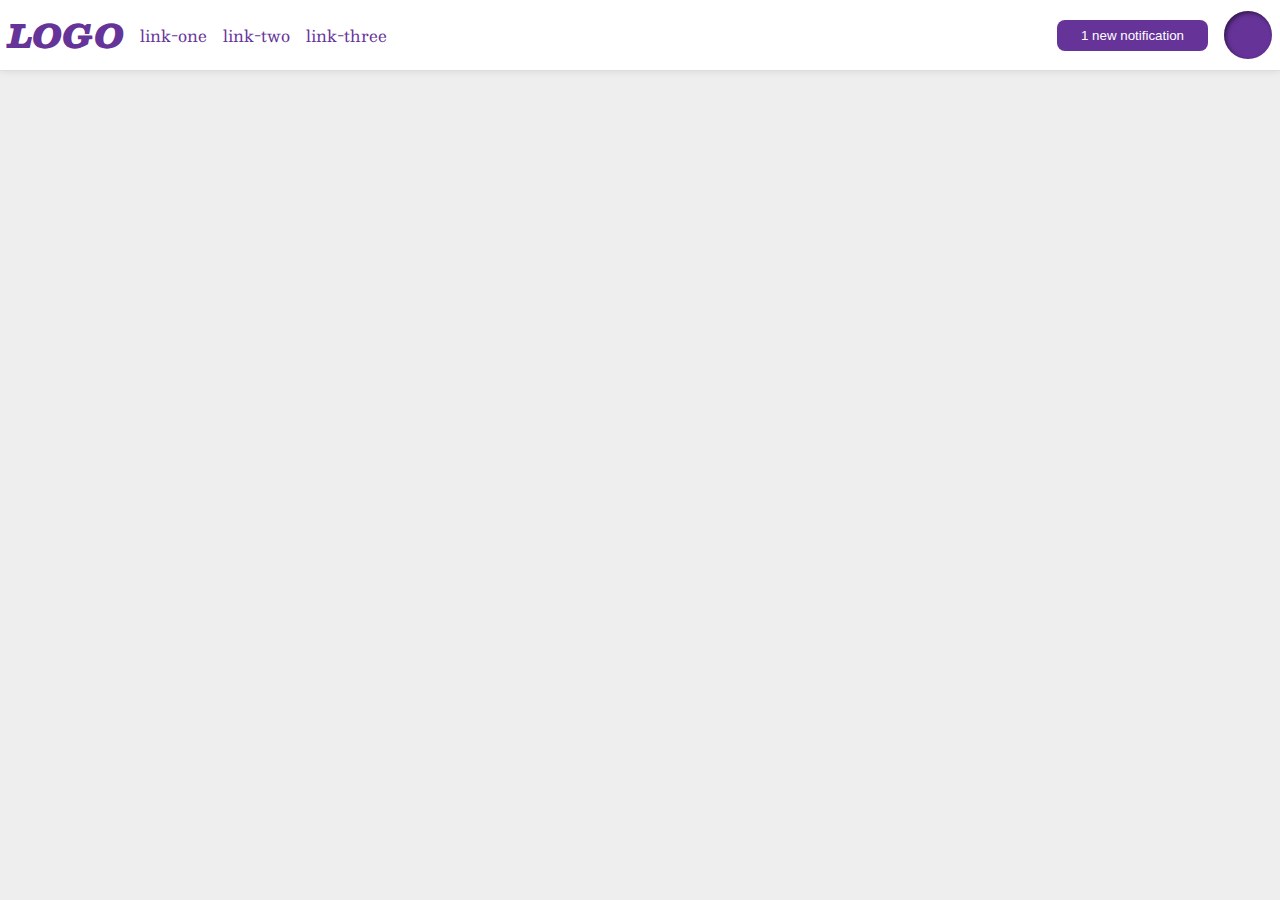
<file: foundations/flex/03-flex-header-2/index.html>
<!DOCTYPE html>
<html lang="en">
  <head>
    <meta charset="UTF-8">
    <meta http-equiv="X-UA-Compatible" content="IE=edge">
    <meta name="viewport" content="width=device-width, initial-scale=1.0">
    <title>Flex Header 2</title>
    <link rel="stylesheet" href="style.css">
  </head>
  <body>
    <div class="header">
      <div class="left-container">
        <div class="logo">
          LOGO
        </div>
        <ul class="links">
          <li><a href="https://google.com">link-one</a></li>
          <li><a href="https://google.com">link-two</a></li>
          <li><a href="https://google.com">link-three</a></li>
        </ul>
      </div>
      <div class="right-container">
        <button class="notifications">
          1 new notification
        </button>
        <div class="profile-image"></div>
      </div>
    </div>
  </body>
</html>
</file>
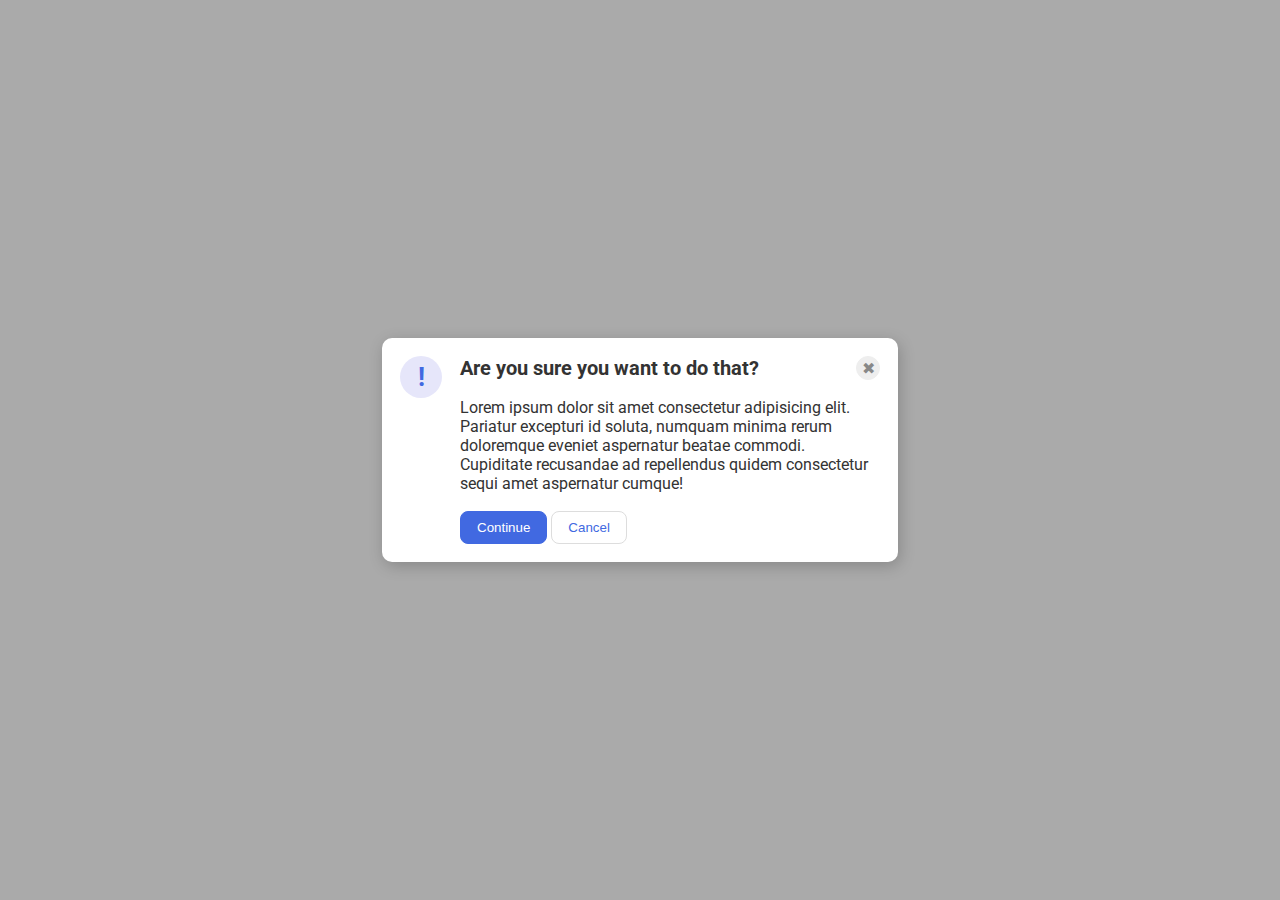
<file: foundations/flex/05-flex-modal/index.html>
<!DOCTYPE html>
<html lang="en">
  <head>
    <meta charset="UTF-8">
    <meta http-equiv="X-UA-Compatible" content="IE=edge">
    <meta name="viewport" content="width=device-width, initial-scale=1.0">
    <link rel="stylesheet" href="style.css">
    <title>Modal</title>
  </head>
  <body>
    <div class="modal">
      <div class="icon">!</div>
      <div class="container">
        <div class="top"> 
          <div class="header">Are you sure you want to do that?</div>
          <button class="close-button">✖</button>
        </div>
        <div class="middle">
          <div class="text">Lorem ipsum dolor sit amet consectetur adipisicing elit. Pariatur excepturi id soluta, numquam minima rerum doloremque eveniet aspernatur beatae commodi. Cupiditate recusandae ad repellendus quidem consectetur sequi amet aspernatur cumque!</div>  
        </div>
        <div class="bottom">
          <button class="continue">Continue</button>
          <button class="cancel">Cancel</button>
        </div>
      </div>
    </div>
  </body>
</html>
</file>
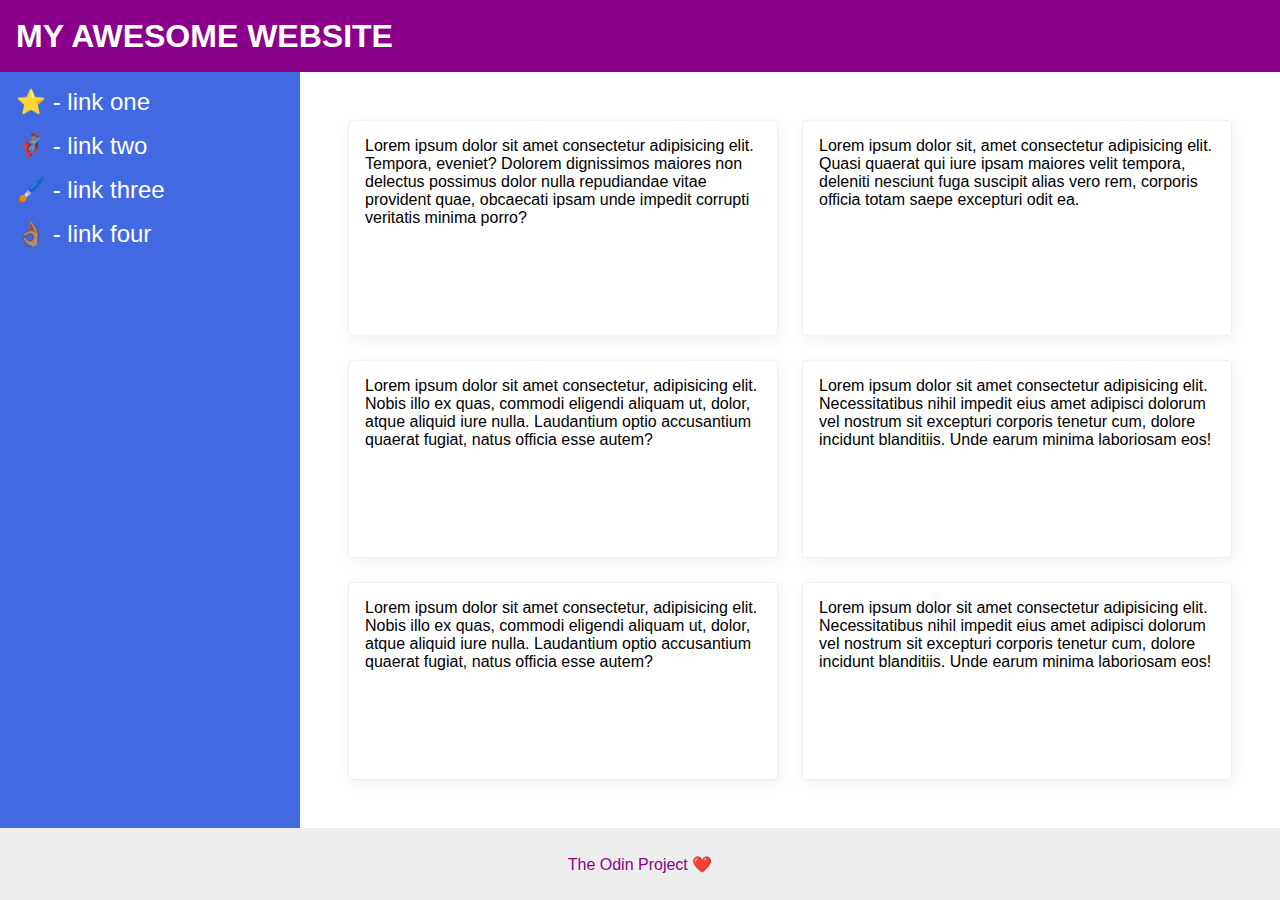
<file: foundations/flex/07-flex-layout-2/index.html>
<!DOCTYPE html>
<html lang="en">
  <head>
    <meta charset="UTF-8">
    <meta http-equiv="X-UA-Compatible" content="IE=edge">
    <meta name="viewport" content="width=device-width, initial-scale=1.0">
    <title>The Holy Grail</title>
    <link rel="stylesheet" href="style.css">
  </head>
  <body>
    <div class="header">
      MY AWESOME WEBSITE
    </div>
    
    <div class="container">
      <div class="sidebar">
        <ul>
          <li><a href="#">⭐ - link one</a></li>
          <li><a href="#">🦸🏽‍♂️ - link two</a></li>
          <li><a href="#">🖌️ - link three</a></li>
          <li><a href="#">👌🏽 - link four</a></li>
        </ul>
      </div>
  
      <div class="grid">
        <div class="card">Lorem ipsum dolor sit amet consectetur adipisicing elit. Tempora, eveniet? Dolorem dignissimos maiores non delectus possimus dolor nulla repudiandae vitae provident quae, obcaecati ipsam unde impedit corrupti veritatis minima porro?</div>
        <div class="card">Lorem ipsum dolor sit, amet consectetur adipisicing elit. Quasi quaerat qui iure ipsam maiores velit tempora, deleniti nesciunt fuga suscipit alias vero rem, corporis officia totam saepe excepturi odit ea.</div>
        <div class="card">Lorem ipsum dolor sit amet consectetur, adipisicing elit. Nobis illo ex quas, commodi eligendi aliquam ut, dolor, atque aliquid iure nulla. Laudantium optio accusantium quaerat fugiat, natus officia esse autem?</div>
        <div class="card">Lorem ipsum dolor sit amet consectetur adipisicing elit. Necessitatibus nihil impedit eius amet adipisci dolorum vel nostrum sit excepturi corporis tenetur cum, dolore incidunt blanditiis. Unde earum minima laboriosam eos!</div>
        <div class="card">Lorem ipsum dolor sit amet consectetur, adipisicing elit. Nobis illo ex quas, commodi eligendi aliquam ut, dolor, atque aliquid iure nulla. Laudantium optio accusantium quaerat fugiat, natus officia esse autem?</div>
        <div class="card">Lorem ipsum dolor sit amet consectetur adipisicing elit. Necessitatibus nihil impedit eius amet adipisci dolorum vel nostrum sit excepturi corporis tenetur cum, dolore incidunt blanditiis. Unde earum minima laboriosam eos!</div>
      </div>
    </div>

    <div class="footer">
      The Odin Project ❤️
    </div>
  </body>
</html>
</file>
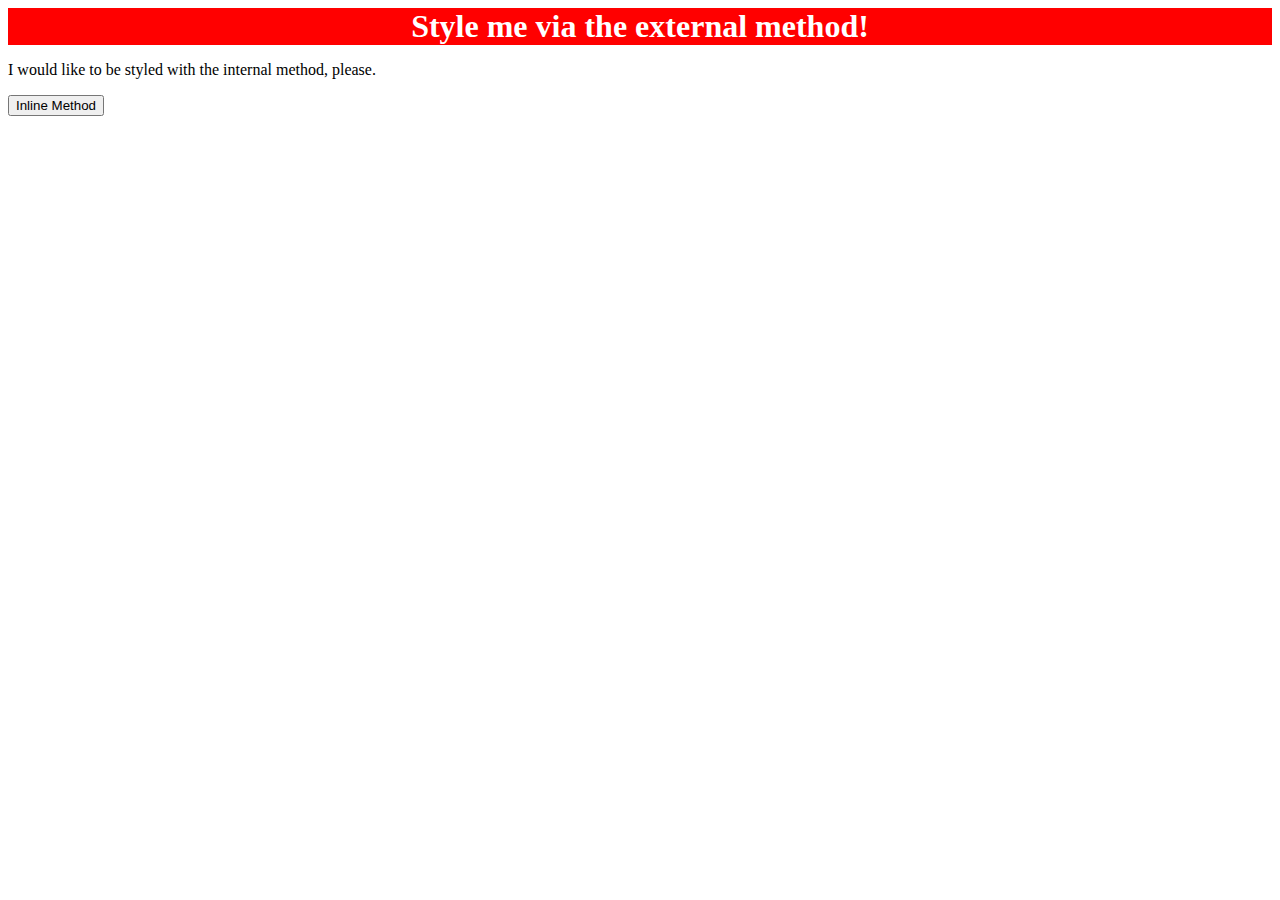
<file: foundations/intro-to-css/01-css-methods/index.html>
<!DOCTYPE html>
<html lang="en">
  <head>
    <meta charset="UTF-8">
    <meta http-equiv="X-UA-Compatible" content="IE=edge">
    <meta name="viewport" content="width=device-width, initial-scale=1.0">
    <link rel="stylesheet" href="./styles.css">
    <title>Methods for Adding CSS</title>
  </head>
  <body>
    <div>Style me via the external method!</div>
    <p>I would like to be styled with the internal method, please.</p>
    <button>Inline Method</button>
  </body>
</html>
</file>
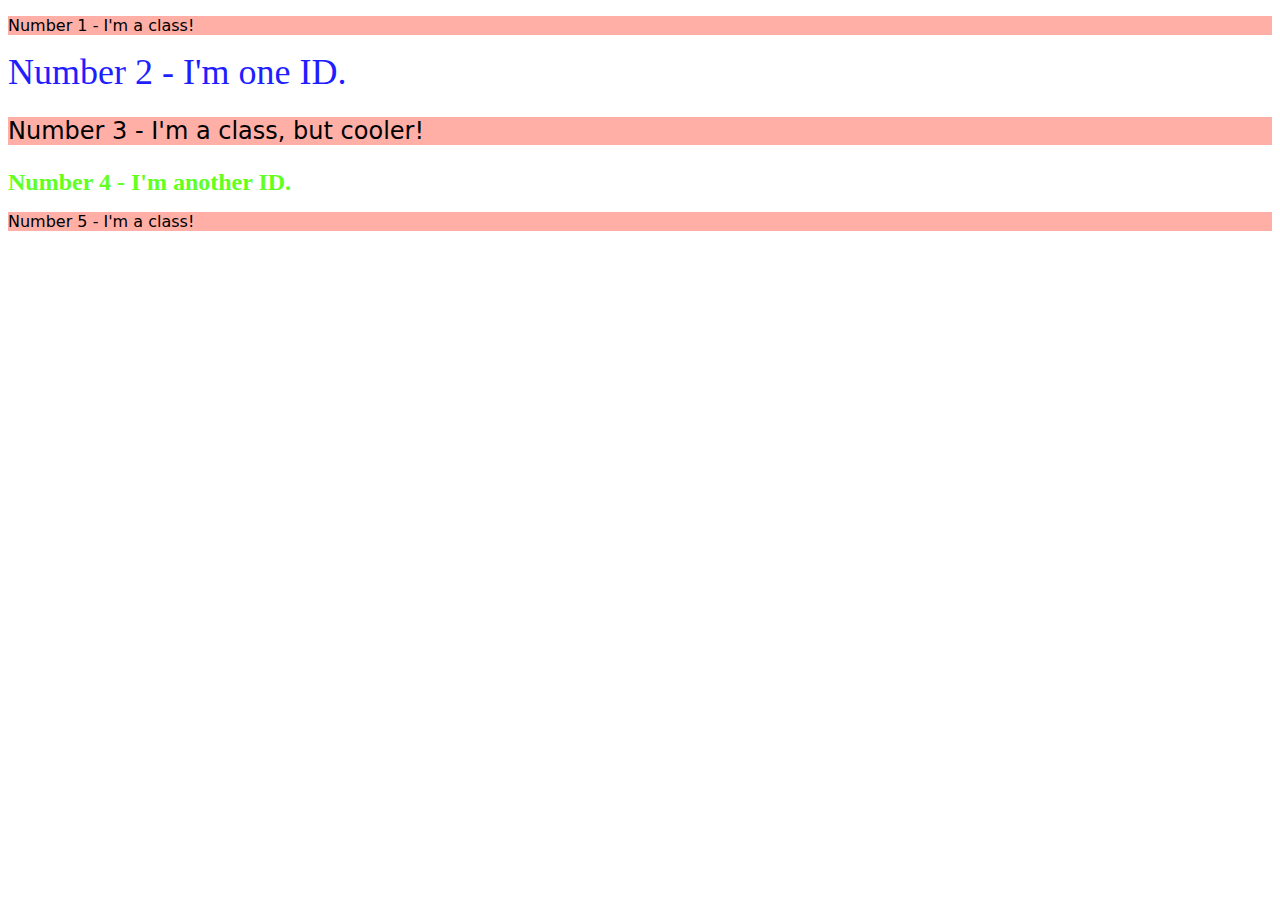
<file: foundations/intro-to-css/02-class-id-selectors/index.html>
<!DOCTYPE html>
<html lang="en">
  <head>
    <meta charset="UTF-8">
    <meta http-equiv="X-UA-Compatible" content="IE=edge">
    <meta name="viewport" content="width=device-width, initial-scale=1.0">
    <title>Class and ID Selectors</title>
    <link rel="stylesheet" href="style.css">
  </head>
  <body>
    <p class="odd">Number 1 - I'm a class!</p>
    <div id="second">Number 2 - I'm one ID.</div>
    <p class="odd big">Number 3 - I'm a class, but cooler!</p>
    <div id="fourth">Number 4 - I'm another ID.</div>
    <p class="odd">Number 5 - I'm a class!</p>
  </body>
</html>
</file>
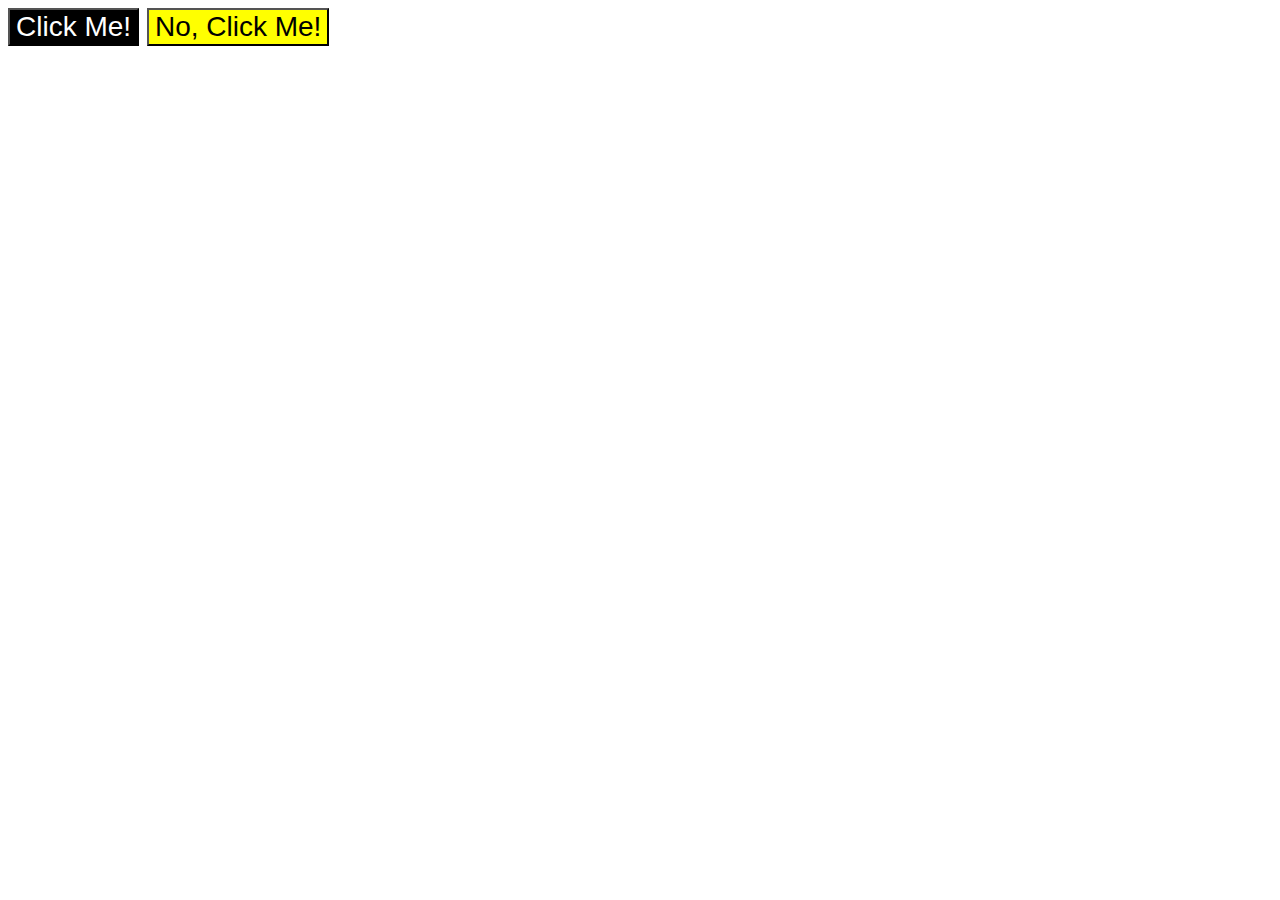
<file: foundations/intro-to-css/03-grouping-selectors/index.html>
<!DOCTYPE html>
<html lang="en">
  <head>
    <meta charset="UTF-8">
    <meta http-equiv="X-UA-Compatible" content="IE=edge">
    <meta name="viewport" content="width=device-width, initial-scale=1.0">
    <title>Grouping Selectors</title>
    <link rel="stylesheet" href="style.css">
  </head>
  <body>
    <button class="first">Click Me!</button>
    <button class="second">No, Click Me!</button>
  </body>
</html>
</file>
<file: foundations/flex/03-flex-header-2/style.css>
/* this is some magical font-importing.  
you'll learn about it later. */
@import url('https://fonts.googleapis.com/css2?family=Besley:ital,wght@0,400;1,900&display=swap');

body {
  margin: 0;
  background: #eee;
  font-family: Besley, serif;
}

.header {
  background: white;
  border-bottom: 1px solid #ddd;
  box-shadow: 0 0 8px rgba(0,0,0,.1);

  display: flex;
  justify-content: space-between;
  padding: 8px;
}

.profile-image {
  background: rebeccapurple;
  box-shadow: inset 2px 2px 4px rgba(0,0,0,.5);
  border-radius: 50%;
  width: 48px;
  height: 48px;
}

.logo {
  color: rebeccapurple;
  font-size: 32px;
  font-weight: 900;
  font-style: italic;
}

button {
  border: none;
  border-radius: 8px;
  background: rebeccapurple;
  color: white;
  padding: 8px 24px;
}

a {
  /* this removes the line under our links */
  text-decoration: none;
  color: rebeccapurple;
}

ul {
  list-style-type: none;
  margin: 0;
  padding: 0;
  display: flex;
  gap: 16px;
}

.left-container,
.right-container {
  display: flex;
  align-items: center;
  gap: 16px;
}
</file>
<file: foundations/flex/05-flex-modal/style.css>
@import url('https://fonts.googleapis.com/css2?family=Roboto:wght@400;700&display=swap');

html, body {
  height: 100%;
}

body {
  font-family: Roboto, sans-serif;
  margin: 0;
  background: #aaa;
  color: #333;
  /* I'll give you this one for free lol */
  display: flex;
  align-items: center;
  justify-content: center;
}

.modal {
  background: white;
  width: 480px;
  border-radius: 10px;
  box-shadow: 2px 4px 16px rgba(0,0,0,.2);
  /* Added to this class */
  padding: 18px;
  display: flex;
  gap: 18px;
}


.icon {
  color: royalblue;
  font-size: 26px;
  font-weight: 700;
  background: lavender;
  width: 42px;
  height: 42px;
  border-radius: 50%;
  display: flex;
  align-items: center;
  justify-content: center;
  /* Added to this class */
  flex-shrink: 0;
}

.close-button {
  background: #eee;
  border-radius: 50%;
  color: #888;
  font-weight: 400;
  font-size: 16px;
  height: 24px;
  width: 24px;
  display: flex;
  align-items: center;
  justify-content: center;
  border: 1px solid #eee;
  padding: 0;
}

button {
  cursor: pointer;
  padding: 8px 16px;
  border-radius: 8px;
}

button.continue {
  background: royalblue;
  border: 1px solid royalblue;
  color: white;
}

button.cancel {
  background: white;
  border: 1px solid #ddd;
  color: royalblue;
}

/* Added these classes */
.header
{
  font-size: 20px;
  font-weight: bold;
}

.container {
  display: flex;
  flex-direction: column;
  gap: 18px;
}

.top {
  display: flex;
  justify-content: space-between;
}
</file>
<file: foundations/flex/07-flex-layout-2/style.css>
body {
  font-family: -apple-system, BlinkMacSystemFont, 'Segoe UI', Roboto, Oxygen, Ubuntu, Cantarell, 'Open Sans', 'Helvetica Neue', sans-serif;
  margin: 0;
  min-height: 100vh;
  /* in-class solution */
  display: flex;
  flex-direction: column;
  justify-content: space-between;
}

.header {
  height: 72px;
  background: darkmagenta;
  color: white;
  /* in-class solution */
  display: flex;
  align-items: center;
  padding: 0 16px;
  font-size: 32px;
  font-weight: 900;
}

.footer {
  height: 72px;
  background: #eee;
  color: darkmagenta;
  /* in-class solution */
  display: flex;
  justify-content: center;
  align-items: center;
}

.sidebar {
  width: 300px;
  background: royalblue;
  box-sizing: border-box;
  /* in-class solution */
  flex-shrink: 0;
  padding: 16px;
}

.card {
  border: 1px solid #eee;
  box-shadow: 2px 4px 16px rgba(0,0,0,.06);
  border-radius: 4px;
  /* in-class solution */
  padding: 16px;
  flex: 1 1 300px;
}
/* solution */

ul {
  padding: 0;
  margin: 0;
  list-style-type: none;
}

li {
  margin-bottom: 16px;
}

a {
  text-decoration: none;
  font-size: 24px;
  color: white;
}

.container {
  flex: auto;
  display: flex;
}

.grid {
  padding: 48px;
  display: flex;
  flex-wrap: wrap;
  gap: 24px;
}
</file>
<file: foundations/intro-to-css/01-css-methods/styles.css>
div {
    color: white;
    background-color: red;
    font-size: 32px;
    text-align: center;
    font-weight: bold;
}
</file>
<file: foundations/intro-to-css/02-class-id-selectors/style.css>
/* Add CSS Styling */
.odd {
    font-family: Verdana, DejaVu Sans, sans-serif;
    background-color: rgb(255, 175, 166)
}

.big {
    font-size: 24px;
}

#second {
    color: #1e1eff;
    font-size: 36px;
}

#fourth {
    color: hsl(102, 100%, 56%);
    font-size: 24px;
    font-weight: bold;
}
</file>
<file: foundations/intro-to-css/03-grouping-selectors/style.css>
* {
    font-size: 28px;
    font-family: Helvetica, 'Times New Roman',  sans-serif;
}

.first {
    color: white;
    background-color: black;
}

.second {
    background-color: yellow;
}
</file>
